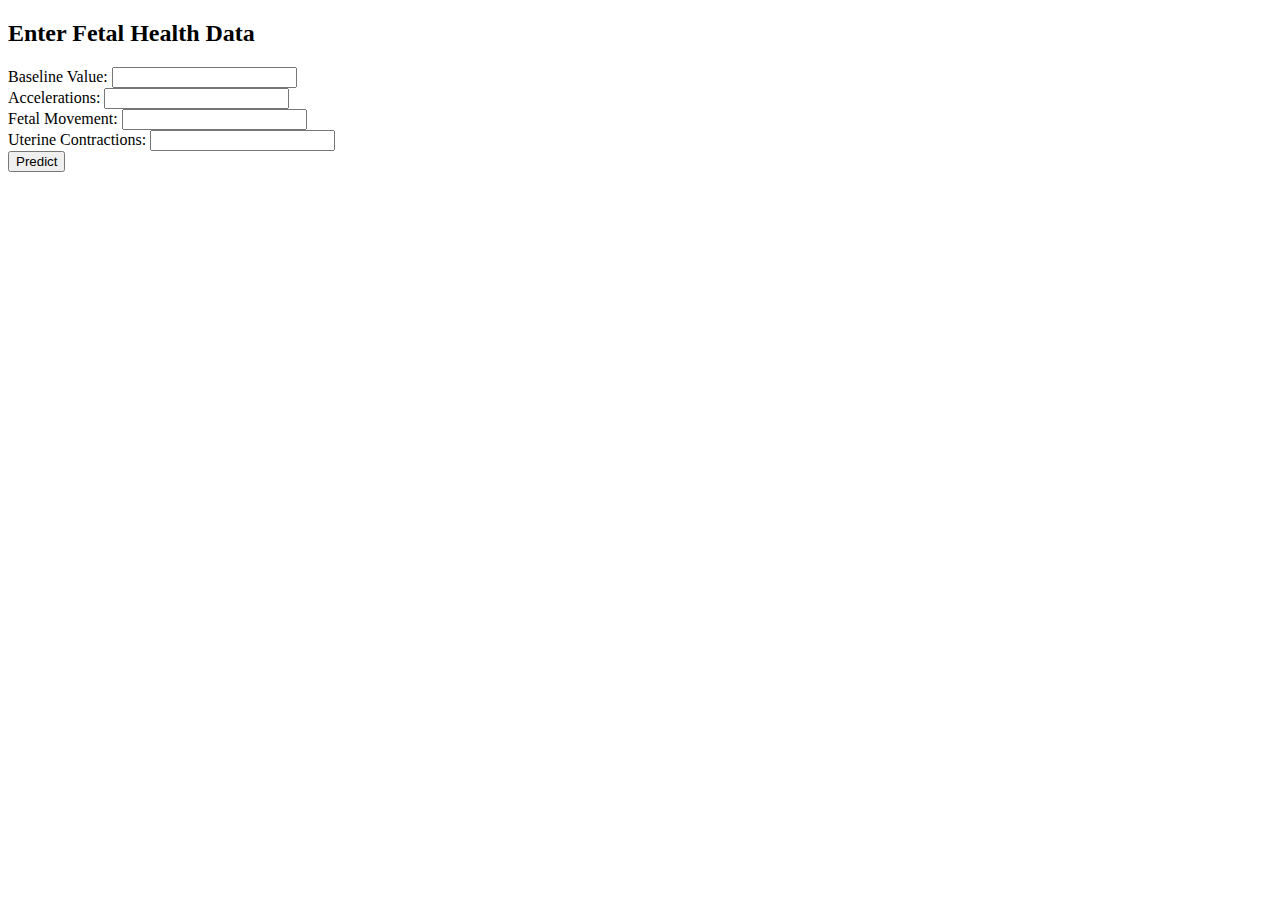
<file: templates/fetal_input.html>
<!DOCTYPE html>
<html lang="en">
<head>
    <meta charset="UTF-8">
    <meta name="viewport" content="width=device-width, initial-scale=1.0">
    <title>Fetal Health Prediction</title>
</head>
<body>
    <h2>Enter Fetal Health Data</h2>
    <form action="{{ url_for('predict') }}" method="POST">
        <label>Baseline Value:</label> <input type="number" name="baseline_value" required><br>
        <label>Accelerations:</label> <input type="number" name="accelerations" required><br>
        <label>Fetal Movement:</label> <input type="number" name="fetal_movement" required><br>
        <label>Uterine Contractions:</label> <input type="number" name="uterine_contractions" required><br>
        <button type="submit">Predict</button>
    </form>
</body>
</html>
</file>
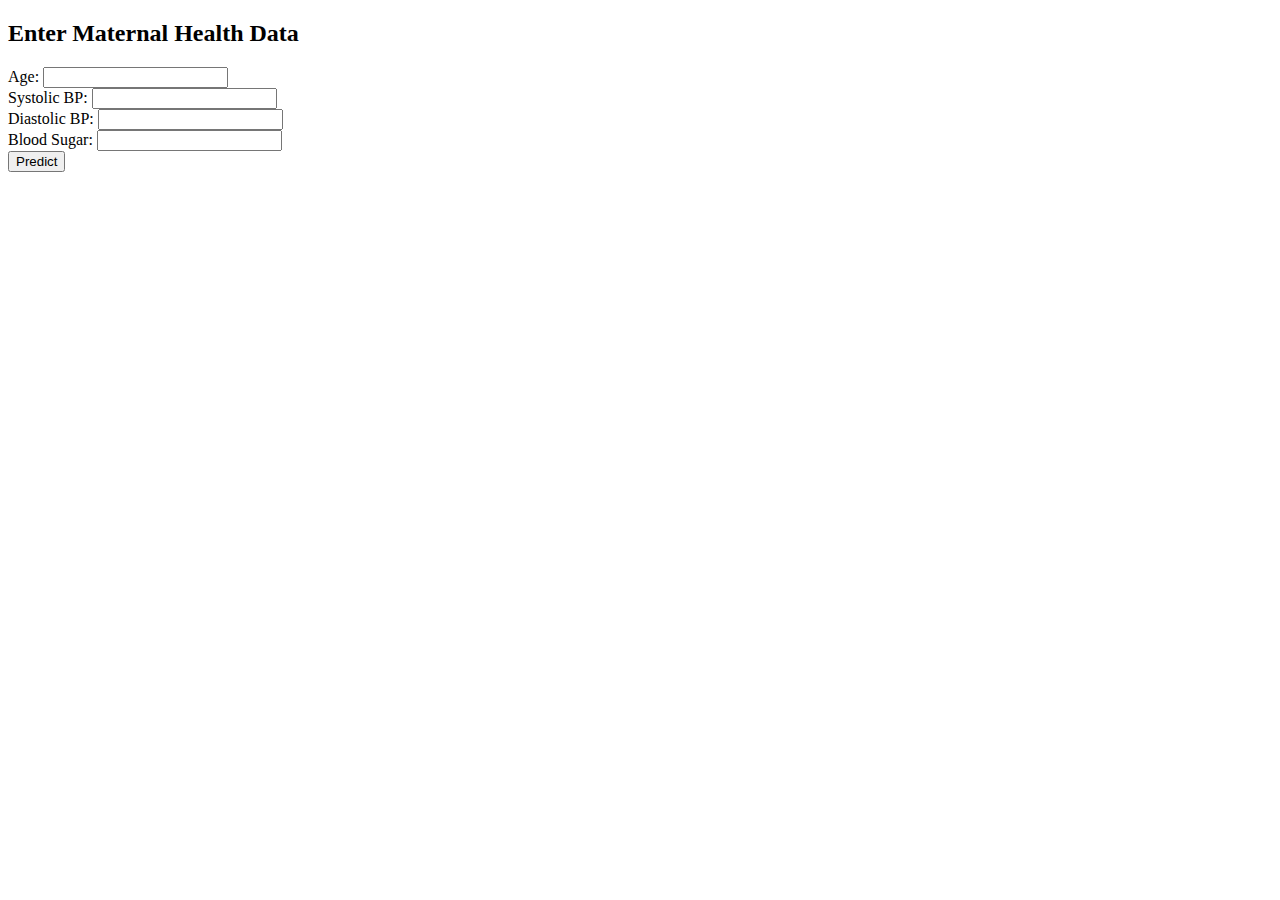
<file: templates/maternal_input.html>
<!DOCTYPE html>
<html lang="en">
<head>
    <meta charset="UTF-8">
    <meta name="viewport" content="width=device-width, initial-scale=1.0">
    <title>Maternal Health Prediction</title>
</head>
<body>
    <h2>Enter Maternal Health Data</h2>
    <form action="{{ url_for('maternal_predict') }}" method="POST">
        <label>Age:</label> <input type="number" name="age" required><br>
        <label>Systolic BP:</label> <input type="number" name="systolicbp" required><br>
        <label>Diastolic BP:</label> <input type="number" name="diastolicbp" required><br>
        <label>Blood Sugar:</label> <input type="number" name="bs" required><br>
        <button type="submit">Predict</button>
    </form>
</body>
</html>
</file>
